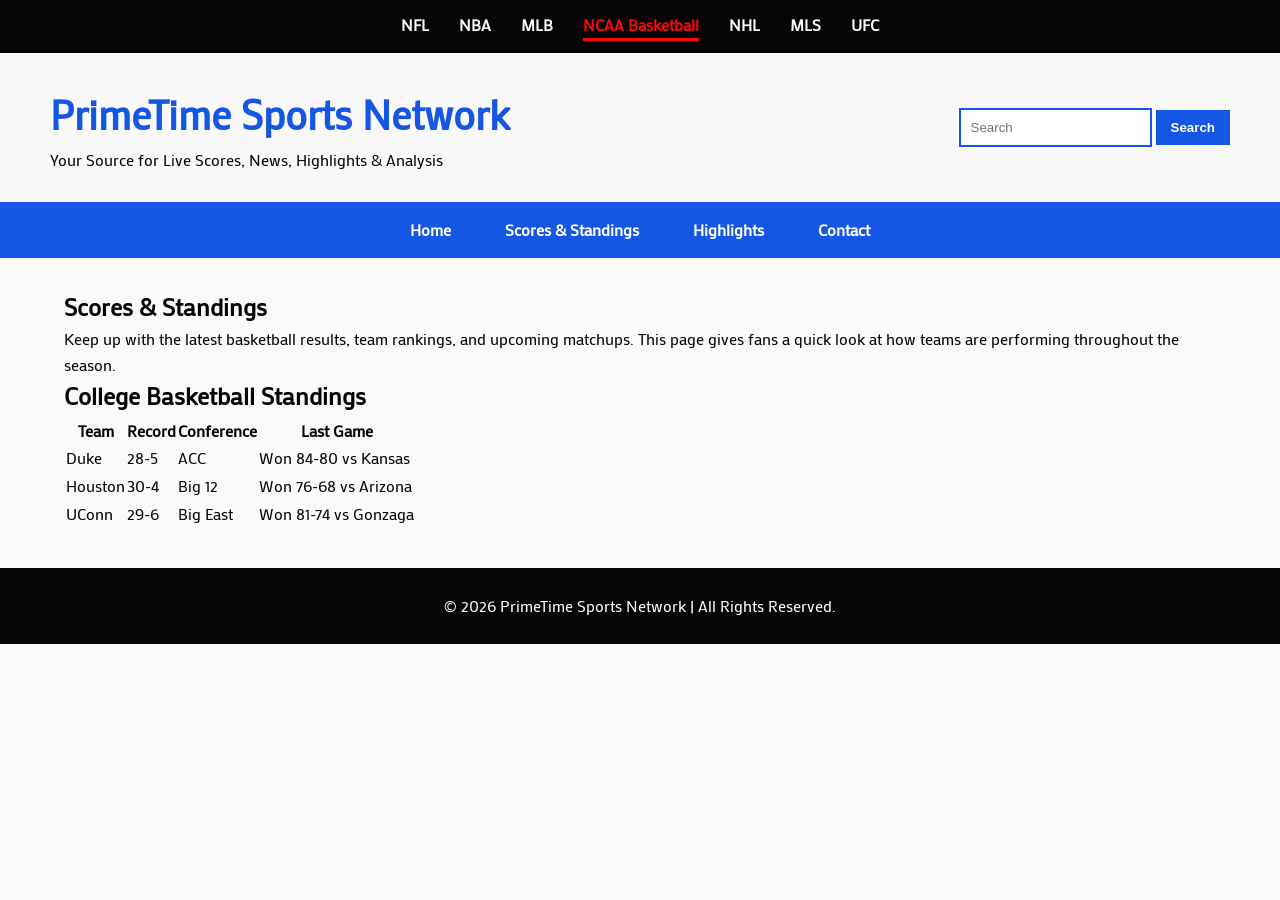
<file: scores.html>
<!DOCTYPE html>
<html lang="en">

<head>
    <meta charset="UTF-8">
    <meta name="viewport" content="width=device-width, initial-scale=1.0">
    <title>PrimeTime Sports Network | Scores & Standings</title>
    <meta name="description" content="View basketball scores, team standings, records, and upcoming matchups from PrimeTime Sports Network.">
    <meta name="keywords" content="scores, standings, basketball, NCAA, sports rankings, team records">
    <meta name="author" content="Harrel Wadlington">
    <link rel="stylesheet" href="sports.css">
</head>

<body>

    <header>
        <div class="sports-logos">
            <span>NFL</span>
            <span>NBA</span>
            <span>MLB</span>
            <span class="active-sport">NCAA Basketball</span>
            <span>NHL</span>
            <span>MLS</span>
            <span>UFC</span>
        </div>

        <div class="site-header">
            <div>
                <h1>PrimeTime Sports Network</h1>
                <p>Your Source for Live Scores, News, Highlights & Analysis</p>
            </div>

            <form class="search-form" action="#">
                <input type="text" placeholder="Search">
                <button type="submit">Search</button>
            </form>
        </div>
    </header>

    <nav>
        <a href="index.html">Home</a>
        <a href="scores.html">Scores & Standings</a>
        <a href="highlights.html">Highlights</a>
        <a href="contact.html">Contact</a>
    </nav>

    <main>

        <section class="page-intro">
            <h2>Scores & Standings</h2>
            <p>
                Keep up with the latest basketball results, team rankings, and upcoming matchups.
                This page gives fans a quick look at how teams are performing throughout the season.
            </p>
        </section>

        <section class="standings-section">
            <h2>College Basketball Standings</h2>

            <table>
                <tr>
                    <th>Team</th>
                    <th>Record</th>
                    <th>Conference</th>
                    <th>Last Game</th>
                </tr>

                <tr>
                    <td>Duke</td>
                    <td>28-5</td>
                    <td>ACC</td>
                    <td>Won 84-80 vs Kansas</td>
                </tr>

                <tr>
                    <td>Houston</td>
                    <td>30-4</td>
                    <td>Big 12</td>
                    <td>Won 76-68 vs Arizona</td>
                </tr>

                <tr>
                    <td>UConn</td>
                    <td>29-6</td>
                    <td>Big East</td>
                    <td>Won 81-74 vs Gonzaga</td>
                </tr>
            </table>
        </section>

    </main>

    <footer>
        <p>&copy; 2026 PrimeTime Sports Network | All Rights Reserved.</p>
    </footer>

</body>

</html>
</file>
<file: sports.css>
@import url('https://fonts.googleapis.com/css2?family=Mako&display=swap');

:root {
    --text: #060406;
    --background: #fbf9fb;
    --primary: #1556e4;
    --secondary: #f9f9f9;
    --accent: #f70808;
}

* {
    margin: 0;
    padding: 0;
    box-sizing: border-box;
}

body {
    font-family: "Mako", Arial, sans-serif;
    background-color: var(--background);
    color: var(--text);
    line-height: 1.6;
}

header {
    background-color: var(--secondary);
}

.sports-logos {
    background-color: var(--text);
    color: var(--background);
    display: flex;
    justify-content: center;
    gap: 30px;
    padding: 12px;
    font-weight: bold;
}

.active-sport {
    color: var(--accent);
    border-bottom: 3px solid var(--accent);
}

.site-header {
    display: flex;
    justify-content: space-between;
    align-items: center;
    padding: 30px 50px;
}

.site-header h1 {
    color: var(--primary);
    font-size: 2.5em;
}

.search-form input {
    padding: 10px;
    border: 2px solid var(--primary);
}

.search-form button {
    padding: 10px 15px;
    background-color: var(--primary);
    color: white;
    border: none;
    font-weight: bold;
}

nav {
    background-color: var(--primary);
    text-align: center;
    padding: 15px;
}

nav a {
    color: white;
    text-decoration: none;
    font-weight: bold;
    margin: 0 25px;
}

nav a:hover {
    color: var(--accent);
}

main {
    width: 90%;
    margin: 30px auto;
}

.hero {
    display: flex;
    gap: 35px;
    background-color: var(--secondary);
    padding: 25px;
    border-left: 6px solid var(--primary);
    margin-bottom: 35px;
}

.hero-image img {
    width: 450px;
    max-width: 100%;
    border-radius: 8px;
}

.hero-text h2 {
    color: var(--primary);
    font-size: 2em;
    margin-bottom: 15px;
}

.hero-text p {
    margin-bottom: 20px;
}

.button {
    display: inline-block;
    background-color: var(--accent);
    color: white;
    text-decoration: none;
    padding: 10px 18px;
    font-weight: bold;
    border-radius: 5px;
}

.latest-news {
    margin-bottom: 35px;
}

.latest-news h2 {
    color: var(--primary);
    margin-bottom: 20px;
}

.news-grid {
    display: grid;
    grid-template-columns: repeat(4, 1fr);
    gap: 18px;
}

.news-grid article {
    background-color: var(--secondary);
    padding: 20px;
    border-top: 5px solid var(--primary);
    box-shadow: 0 2px 6px rgba(0, 0, 0, .15);
}

.news-grid h3 {
    margin-bottom: 10px;
}

.homepage-cards {
    display: grid;
    grid-template-columns: repeat(3, 1fr);
    gap: 18px;
}

.card {
    background-color: var(--secondary);
    padding: 20px;
    border: 2px solid var(--primary);
}

.card h2 {
    color: var(--primary);
    margin-bottom: 10px;
}

footer {
    background-color: var(--text);
    color: white;
    text-align: center;
    padding: 25px;
    margin-top: 40px;
}

@media screen and (max-width: 768px) {
    .site-header,
    .hero {
        flex-direction: column;
        text-align: center;
    }

    .sports-logos {
        flex-wrap: wrap;
        gap: 15px;
    }

    .news-grid,
    .homepage-cards {
        grid-template-columns: 1fr;
    }

    nav a {
        display: block;
        margin: 10px 0;
    }
}
</file>
